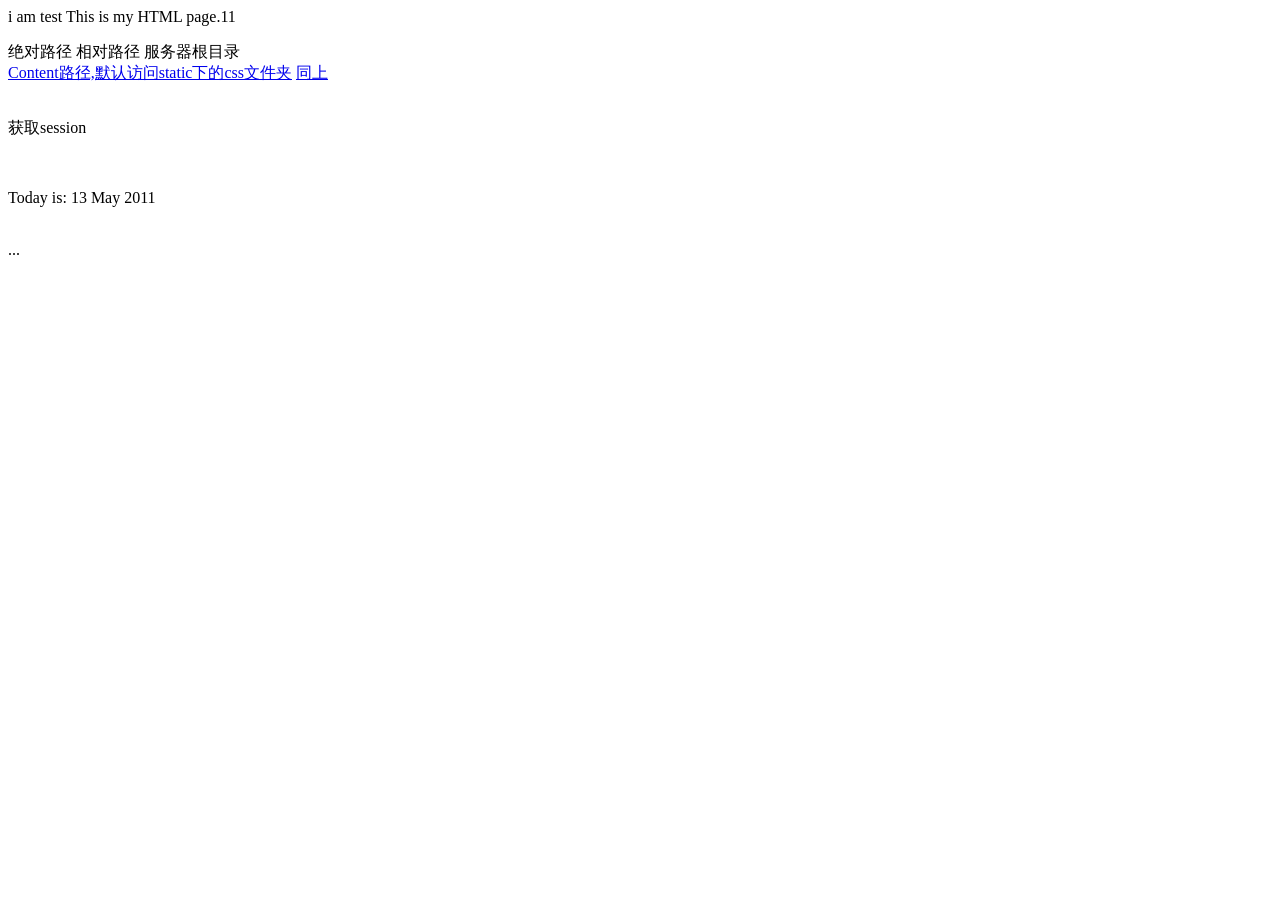
<file: my-thymeleaf/src/main/resources/templates/index.html>
<!DOCTYPE html>
<html>
  <head th:include="header :: head"> 
  </head>
  
  <body>
  <a id="test">i am test</a>
    This is my HTML page.11 <br/>
    <p th:text="'hello '+ ${attr}"></p>
    <a th:href="@{http://blog.csdn.net/u012706811/(orderId=${attr})}">绝对路径</a>
	<a th:href="@{/}">相对路径</a>
	<a th:href="@{~/he/}">服务器根目录</a><br/>
	<a th:href="@{css/style.css}" href="css/style1.css">Content路径,默认访问static下的css文件夹</a>
	<a th:href="@{/css/style.css}" href="css/style1.css">同上</a>
	<span th:text="|，只能包含变量表达式, ${attr}|"></span><br/>
	 <p th:utext="'hello '+ ${attr}"></p><br/>
	 获取session<p th:text="${session.user}"></p><br/>
	 	
	 <p>
  Today is: <span th:text="${#calendars.format(today,'yyyy-MM-dd')}">13 May 2011</span>
</p><br/>
	 
	 <div th:class="content">...</div><br/>
	 
	 <div th:include="header :: copy"></div>
	 	
	  <div th:include="this::#test"></div>
  </body>
</html>
</file>
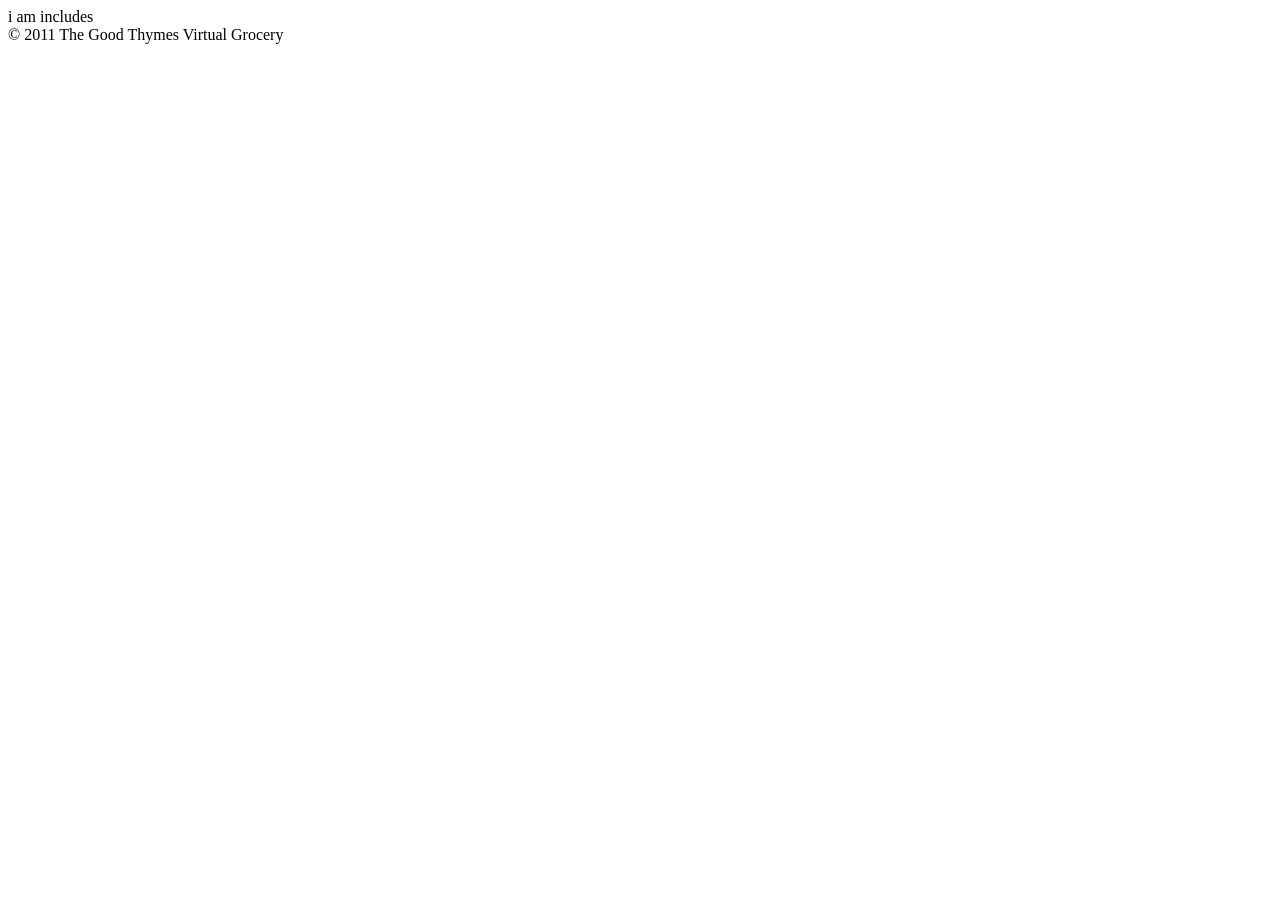
<file: my-thymeleaf/src/main/resources/templates/header.html>
<!DOCTYPE html>
<html>
<head th:fragment="head">
<title th:text="${#calendars.format(today,'yyyy-MM-dd')}"></title>
<link  rel="stylesheet" type="text/css" th:href="@{css/style.css}"/>
</head>

  <body>
    i am includes <br/>
     <div th:fragment="copy">
      &copy; 2011 The Good Thymes Virtual Grocery
    </div>
  </body>
</html>
</file>
